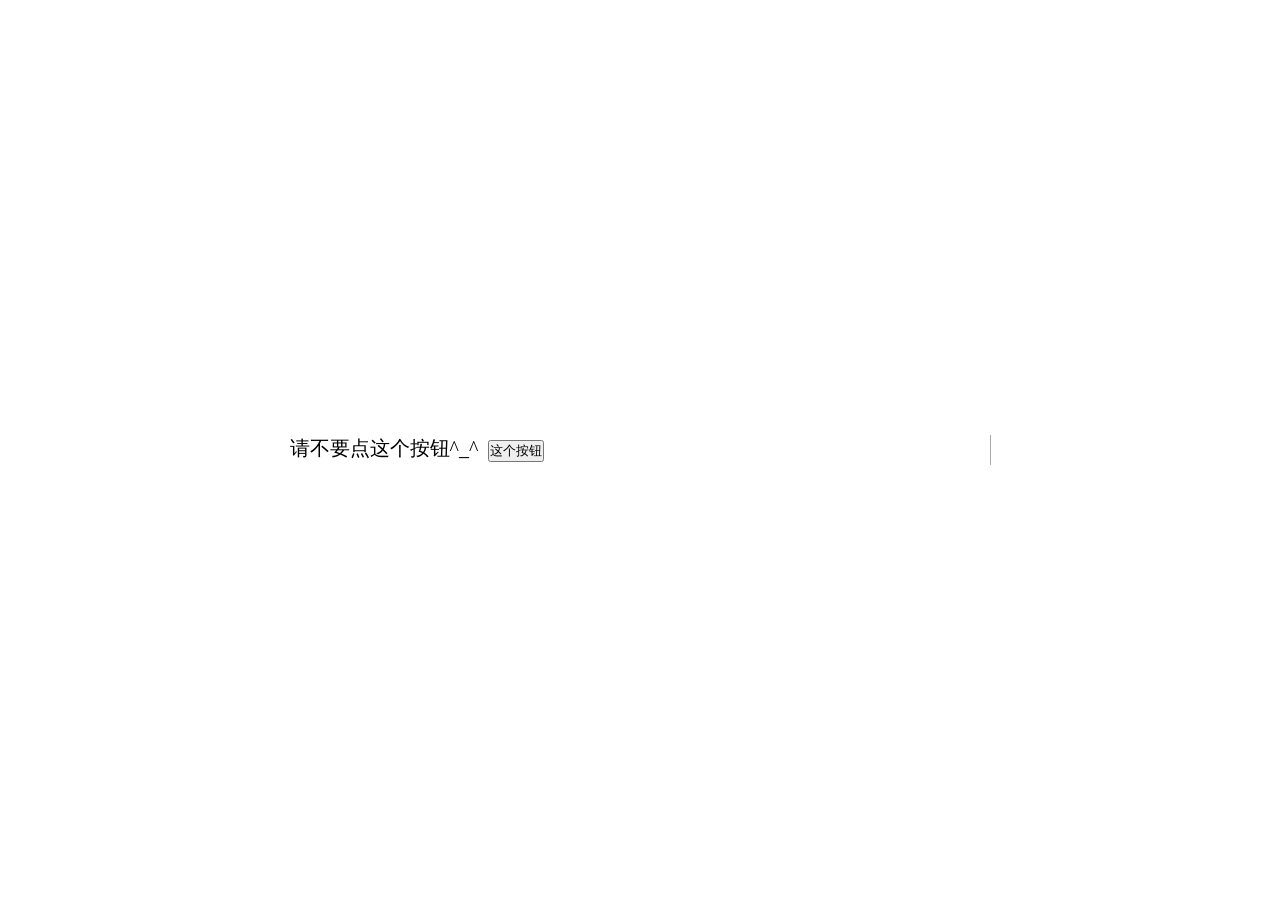
<file: index.html>
<!doctype html><html lang="en"><head><meta charset="utf-8"/><link rel="icon" href="/favicon.ico"/><meta name="viewport" content="width=device-width,initial-scale=1"/><meta name="theme-color" content="#000000"/><meta name="description" content="Web site created using create-react-app"/><link rel="apple-touch-icon" href="/logo192.png"/><link rel="manifest" href="/manifest.json"/><title>presentForU</title><script defer="defer" src="/static/js/main.af99f002.js"></script><link href="/static/css/main.d1ab626f.css" rel="stylesheet"></head><body><noscript>You need to enable JavaScript to run this app.</noscript><div id="root"></div></body></html>
</file>
<file: static/css/main.d1ab626f.css>
.sky{position:relative}.sky,.videofilm{height:100vh;width:100vw}.videofilm{position:fixed;z-index:-1}h1{color:#b1bce6;font-family:楷体;font-size:36px}*{margin:0;padding:0}body{align-items:center;display:flex;height:100vh;justify-content:center;overflow:hidden;-webkit-perspective:1300px;perspective:1300px;position:relative}.text{top:50%}.text,.text1{left:50%;position:absolute;-webkit-transform:translateX(-50%);transform:translateX(-50%)}.text1{top:30%}.text2,.textone{left:50%;position:absolute;top:40%;-webkit-transform:translateX(-50%);transform:translateX(-50%)}:root{--margin-top:0;--margin-left:0;--animation-duration:0s;--animation-delay:0s}div{-webkit-transform-style:preserve-3d;transform-style:preserve-3d}.word-box,.word-box .word{-webkit-animation:rotY 0s linear infinite;animation:rotY 0s linear infinite;-webkit-animation-delay:0s;animation-delay:0s;-webkit-animation-delay:var(--animation-delay);animation-delay:var(--animation-delay);-webkit-animation-duration:0s;animation-duration:0s;-webkit-animation-duration:var(--animation-duration);animation-duration:var(--animation-duration);position:absolute}.word-box{margin-top:0;margin-top:var(--margin-top)}.word-box .word{-webkit-animation-duration:reverse;animation-duration:reverse;margin-left:0;margin-left:var(--margin-left)}@-webkit-keyframes rotY{to{-webkit-transform:rotateY(1turn);transform:rotateY(1turn)}}@keyframes rotY{to{-webkit-transform:rotateY(1turn);transform:rotateY(1turn)}}.textContainer{left:50%;position:absolute;top:50%;-webkit-transform:translateY(-20px);transform:translateY(-20px)}.printer-div{-webkit-animation:write 3s steps(14) forwards,blink .5s steps(1) infinite;animation:write 3s steps(14) forwards,blink .5s steps(1) infinite;border-right:1px solid #a9a9a9;font-size:20px;height:30px;overflow:hidden;width:0}@-webkit-keyframes write{0%{width:0}to{width:700px}}@keyframes write{0%{width:0}to{width:700px}}@-webkit-keyframes blink{50%{border-color:transparent}}@keyframes blink{50%{border-color:transparent}}.time-div{display:flex;justify-content:center;width:100%}
/*# sourceMappingURL=main.d1ab626f.css.map*/
</file>
